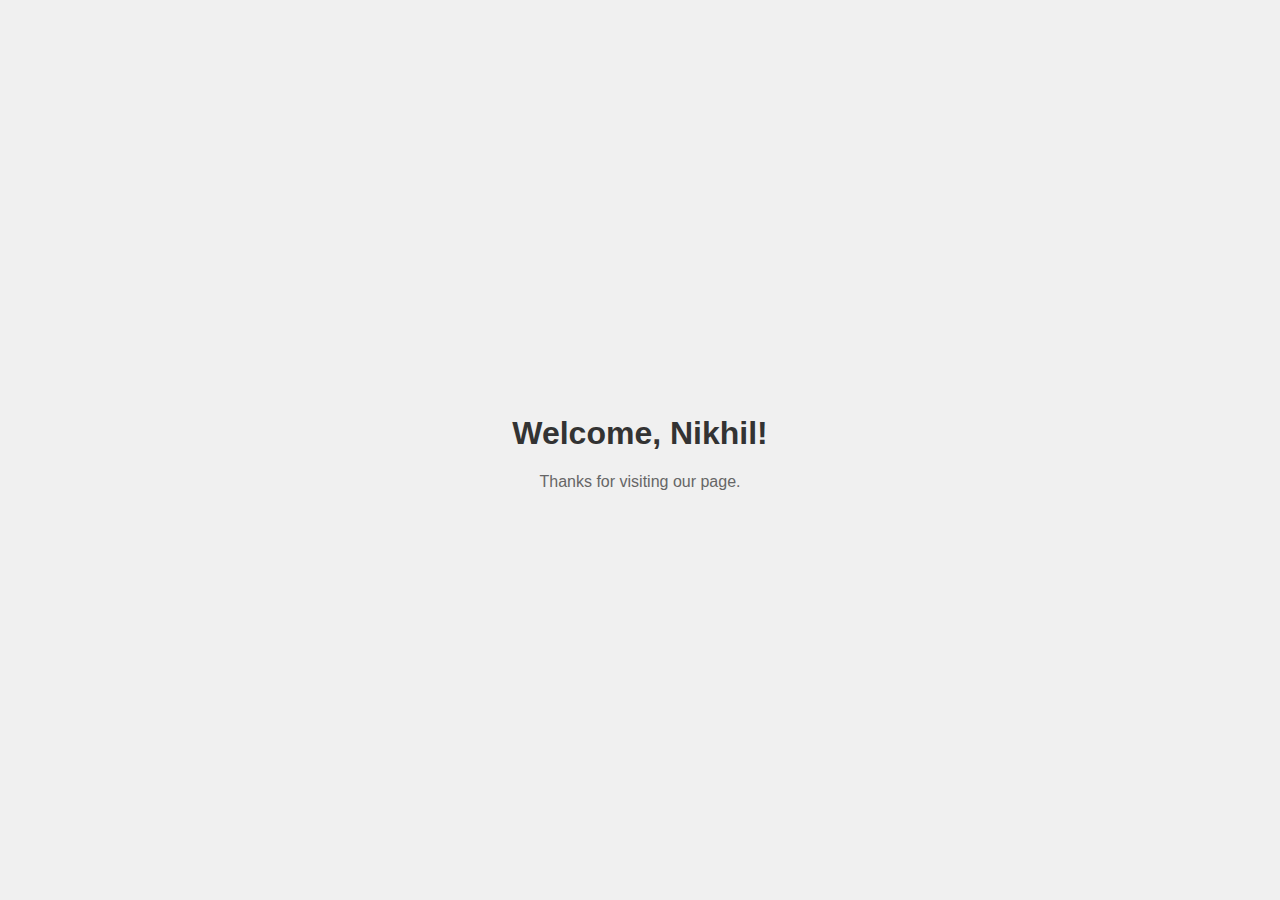
<file: templates/ex.html>
<!DOCTYPE html>
<html lang="en">
<head>
  <meta charset="UTF-8">
  <meta name="viewport" content="width=device-width, initial-scale=1.0">
  <title>Welcome, Nikhil!</title>
  <style>
    body {
      font-family: Arial, sans-serif;
      background-color: #f0f0f0;
      margin: 0;
      padding: 0;
      display: flex;
      justify-content: center;
      align-items: center;
      height: 100vh;
    }

    .container {
      text-align: center;
    }

    h1 {
      color: #333;
    }

    p {
      color: #666;
      margin-top: 10px;
    }
  </style>
</head>
<body>
  <div class="container">
    <h1>Welcome, Nikhil!</h1>
    <p>Thanks for visiting our page.</p>
  </div>
</body>
</html>
</file>
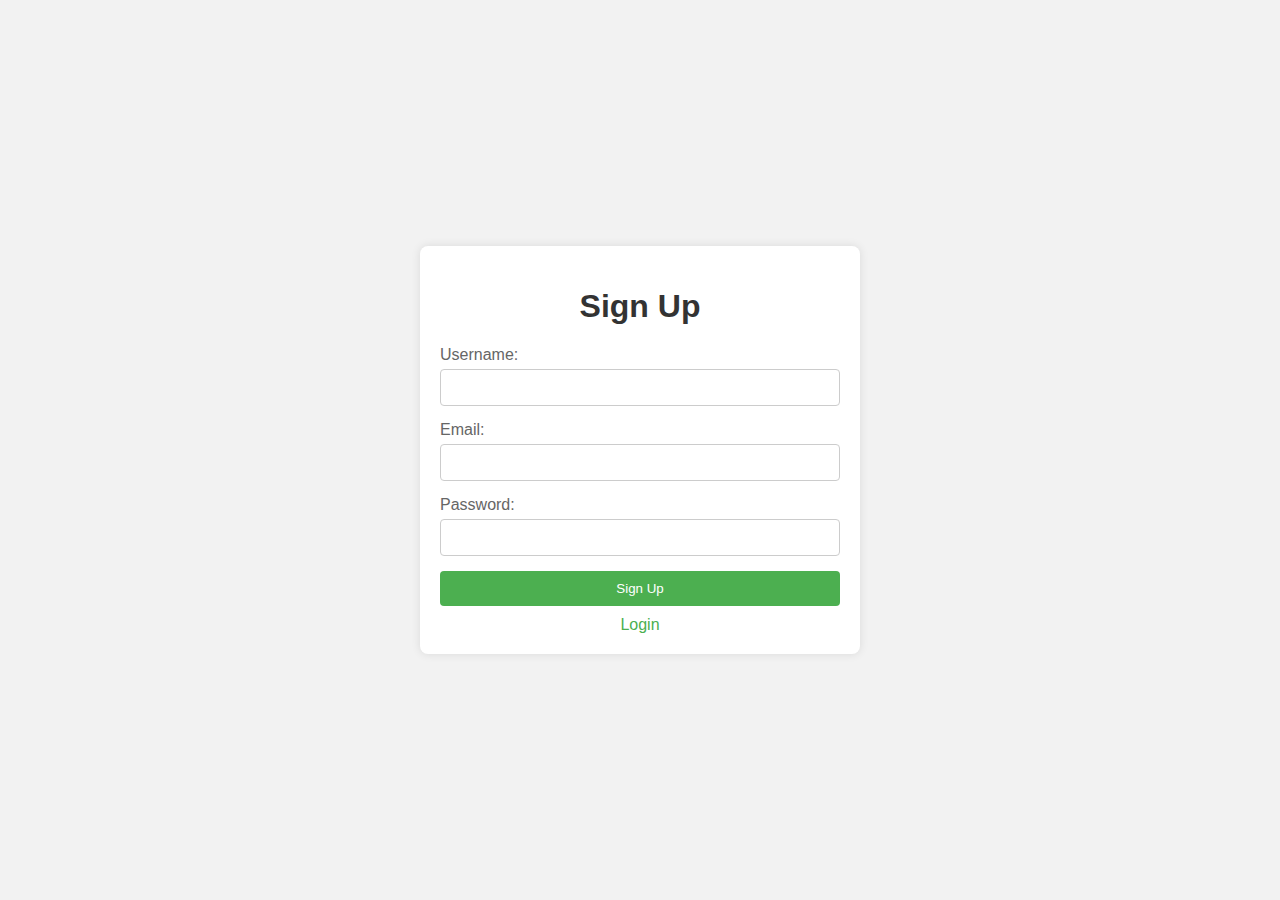
<file: templates/signup.html>
<!DOCTYPE html>
<html lang="en">
<head>
    <meta charset="UTF-8">
    <meta name="viewport" content="width=device-width, initial-scale=1.0">
    <title>Sign Up</title>
    <style>
        body {
            font-family: Arial, sans-serif;
            background-color: #f2f2f2;
            display: flex;
            justify-content: center;
            align-items: center;
            height: 100vh;
            margin: 0;
        }
        .container {
            background-color: #fff;
            padding: 20px;
            border-radius: 8px;
            box-shadow: 0 0 10px rgba(0, 0, 0, 0.1);
            max-width: 400px;
            width: 100%;
        }
        h1 {
            text-align: center;
            color: #333;
        }
        form {
            display: flex;
            flex-direction: column;
        }
        label {
            margin-bottom: 5px;
            color: #666;
        }
        input[type="text"],
        input[type="password"],
        input[type="email"] {
            padding: 10px;
            margin-bottom: 15px;
            border: 1px solid #ccc;
            border-radius: 4px;
        }
        input[type="submit"] {
            background-color: #4CAF50;
            color: white;
            border: none;
            padding: 10px;
            border-radius: 4px;
            cursor: pointer;
        }
        input[type="submit"]:hover {
            background-color: #45a049;
        }
        .login-link {
            text-align: center;
            margin-top: 10px;
        }
        .login-link a {
            color: #4CAF50;
            text-decoration: none;
        }
        .login-link a:hover {
            text-decoration: underline;
        }
    </style>
</head>
<body>
    <div class="container">
        <h1>Sign Up</h1>
        <form method="post">
            <label for="username">Username:</label>
            <input type="text" id="username" name="username" required>
            <label for="email">Email:</label>
            <input type="email" id="email" name="email" required>
            <label for="password">Password:</label>
            <input type="password" id="password" name="password" required>
            <input type="submit" value="Sign Up">
        </form>
        <div class="login-link">
            <a href="{{ url_for('login') }}">Login</a>
        </div>
    </div>
</body>
</html>
</file>
